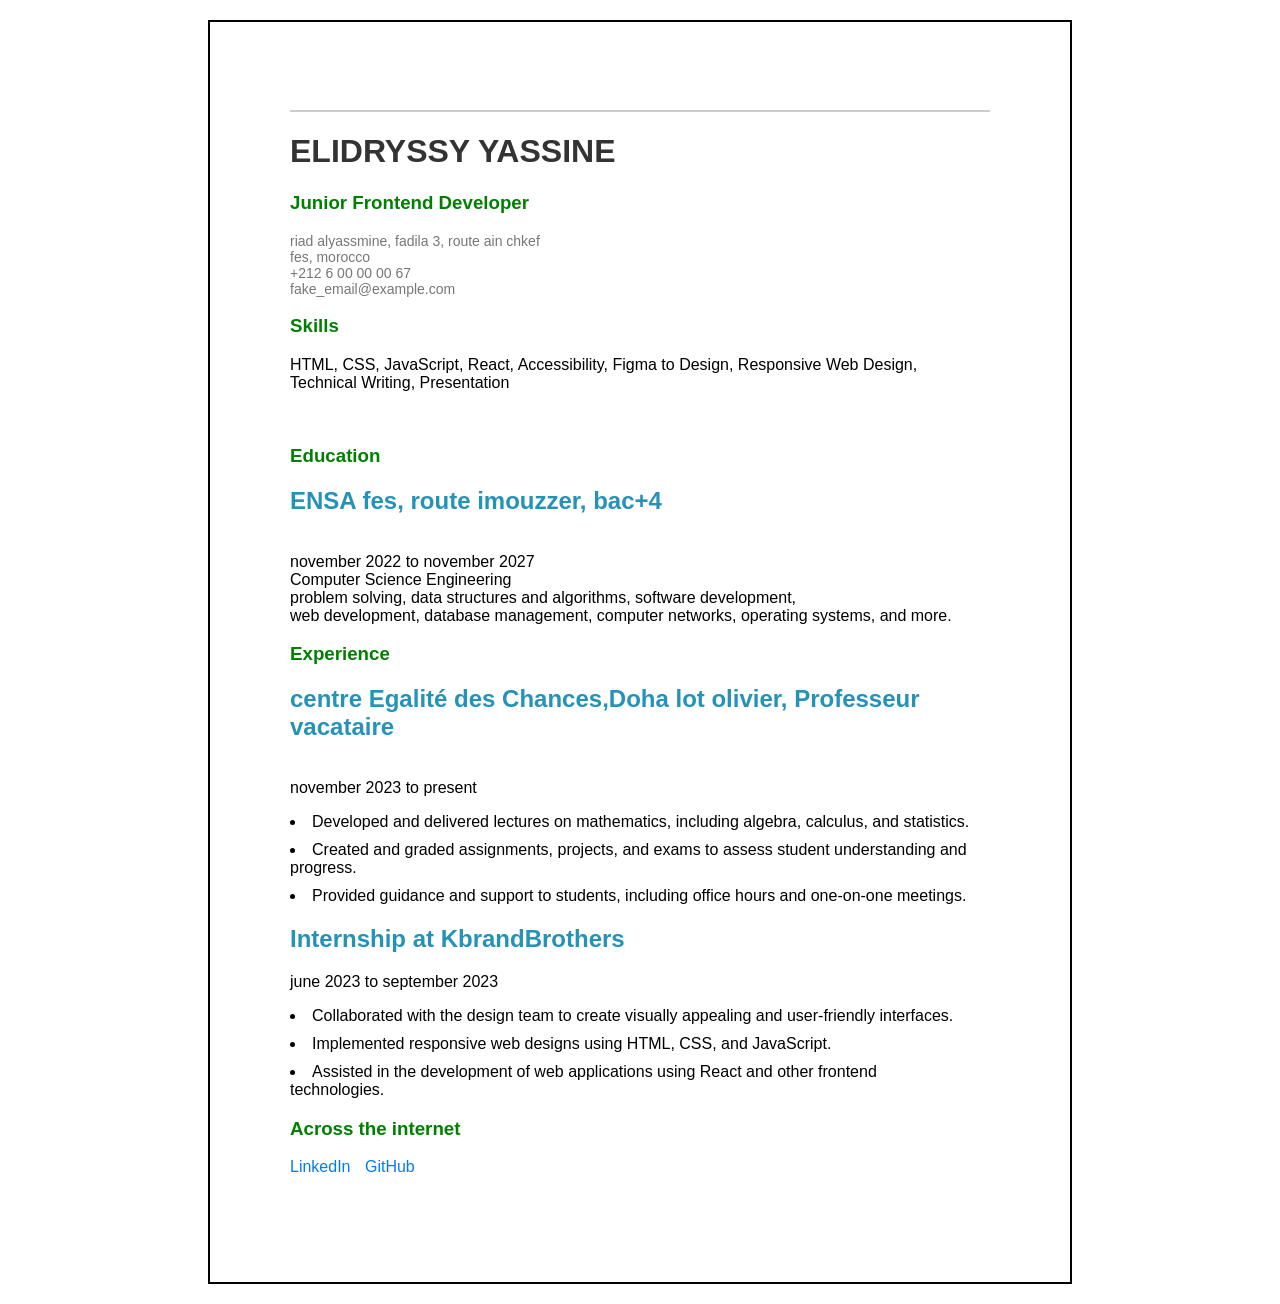
<file: EASY-PROJECTS/01-Single_Page_CV/index.html>
<!DOCTYPE html>
<html lang="en">
<head>
    <meta charset="UTF-8">
    <meta name="viewport" content="width=device-width, initial-scale=1.0">
    <title>MY CV</title>
    <style>
        body {
            font-family: Arial, sans-serif;
            margin: 20px auto;
            padding: 80px;
            background-color: #ffffff;
            height: 1100px;
            width: 700px;
            border:2px solid black;

        }
        hr {
            border: 1px solid #ccc;
            margin-bottom: 20px;
        }
        h1 {
            color: #333;
        }
        h2 {
            color: rgb(37, 146, 183);
        }
        h3 {
            color: green;
        }
        .personal-info {
            font-size: 14px;
            color: #777;
        }
        a {
            color: #007BFF;
            text-decoration: none;
            margin-right: 10px;
        }
         a:hover {
            text-decoration: underline;
        }
         ul {
            list-style-type: disc;
            margin-left: 20px;
            margin-right: 20px;
            
        }
         li {
            margin-bottom: 10px;
            padding-right: 20px;
        }
    </style>
</head>
<body>
    <hr>
    <h1>ELIDRYSSY YASSINE</h1>
    <h3>Junior Frontend Developer</h3>
    <p class="personal-info">
        riad alyassmine, fadila 3, route ain chkef <br>
        fes, morocco <br>
        +212 6 00 00 00 67 <br>
        fake_email@example.com <br>
    </p>
    <h3>Skills</h3>
    <p>HTML, CSS, JavaScript, React, Accessibility, Figma to Design, Responsive Web Design,<br> Technical Writing, Presentation </p><br>

    <h3>Education</h3>
    <p>
        <h2>ENSA fes, route imouzzer, bac+4</h2><br>
        november 2022 to  november 2027 <br>
        Computer Science Engineering <br>
        problem solving, data structures and algorithms, software development,<br>
         web development, database management, computer networks, operating systems, and more. <br>

    </p>

    <h3>Experience</h3>
    <p>
        <h2> centre Egalité des Chances,Doha lot olivier, Professeur vacataire</h2><br>
        november 2023 to present <br>
        <ul></ul>
            <li>Developed and delivered lectures on mathematics, including algebra, calculus, and statistics.</li>
            <li>Created and graded assignments, projects, and exams to assess student understanding and progress.</li>
            <li>Provided guidance and support to students, including office hours and one-on-one meetings.</li>
        </ul>
    </p>
       <h2> Internship at KbrandBrothers </h2>
         <p>
          june 2023 to september 2023 <br>
          <ul></ul>
                <li>Collaborated with the design team to create visually appealing and user-friendly interfaces.</li>
                <li>Implemented responsive web designs using HTML, CSS, and JavaScript.</li>
                <li>Assisted in the development of web applications using React and other frontend technologies.</li>
          </ul>

    <h3>Across the internet</h3>
    <p>
        <a href="#">LinkedIn</a>
        <a href="#">GitHub</a>
    </p>




</body>
</html>
</file>
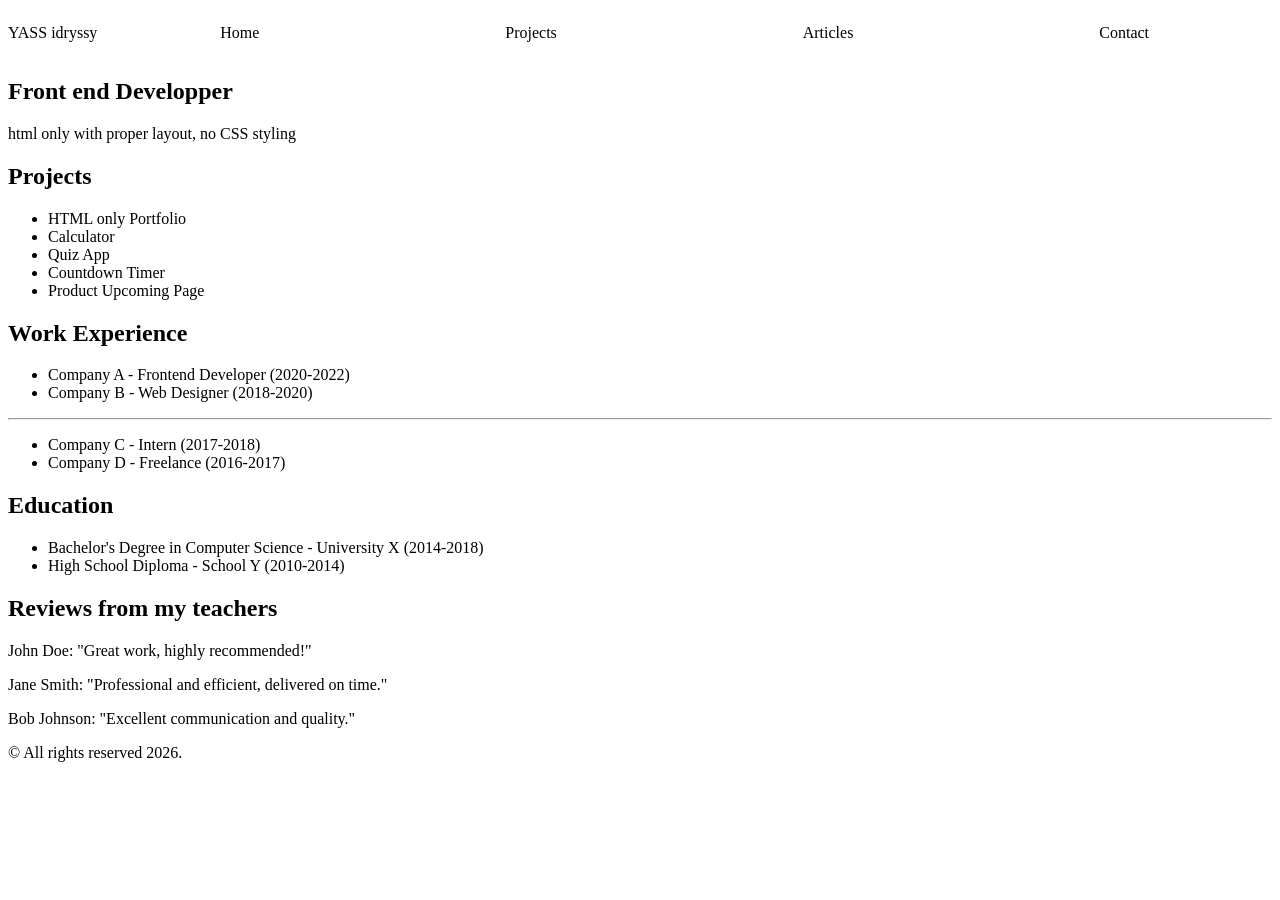
<file: EASY-PROJECTS/02-basic-html-website/index.html>
<!DOCTYPE html>
<html lang="en">
<head>
    <meta charset="UTF-8">
    <meta name="viewport" content="width=device-width, initial-scale=1.0">
    <title>Home-page</title>
    <link rel="stylesheet" href="style.css">
</head>
<body>
    <header>
        <div class="logo">YASS idryssy</div>
        <nav>
            <ul>
                <li><a href="#home">Home</a></li>
                <li><a href="#projects">Projects</a></li>
                <li><a href="#articles">Articles</a></li>
                <li><a href="#contact">Contact</a></li>
            </ul>
        </nav>
    </header>

    <main>
        <section class="hero">
            <h1>Front end Developper</h1>
            <p>html only with proper layout, no CSS styling</p>
        </section>

        <div>
            <section class="projects">
                <h2>Projects</h2>
                <ul>
                    <li><a href="#">HTML only Portfolio</a></li>
                    <li><a href="#">Calculator</a></li>
                    <li><a href="#">Quiz App</a></li>
                    <li><a href="#">Countdown Timer</a></li>
                    <li><a href="#">Product Upcoming Page</a></li>
                </ul>
            </section>
            <section class="work-experience">
                <h2>Work Experience</h2>
                <ul>
                    <li><a href="#">Company A - Frontend Developer (2020-2022)</a></li>
                    <li><a href="#">Company B - Web Designer (2018-2020)</a></li>
                </ul><hr>
                <ul>
                    <li><a href="#">Company C - Intern (2017-2018)</a></li>
                    <li><a href="#">Company D - Freelance (2016-2017)</a></li>
                </ul>
            </section>

            <section class="education">
                <h2>Education</h2>
                <ul>
                    <li><a href="#">Bachelor's Degree in Computer Science - University X (2014-2018)</a></li>
                    <li><a href="#">High School Diploma - School Y (2010-2014)</a></li>
                </ul>
            </section>
        </div>

        <section class="reviews">
            <h2>Reviews from my teachers</h2>
            <p class="comment">John Doe: "Great work, highly recommended!"</p>
            <p class="comment">Jane Smith: "Professional and efficient, delivered on time."</p>
            <p class="comment">Bob Johnson: "Excellent communication and quality."</p>
        </section>
    </main>

    <footer>
        <p>&copy;  All rights reserved 2026.</p>
    </footer>
</body>
</html>
</file>
<file: EASY-PROJECTS/02-basic-html-website/style.css>
header {
  display: flex;
  justify-content: space-between;
  align-items: center;
}

nav {
  flex-grow: 1;
}

nav ul {
  display: flex;
  justify-content: space-around;
  list-style-type: none;
  padding: 0;
}

a {
    text-decoration: none;
    color: black;
}
</file>
